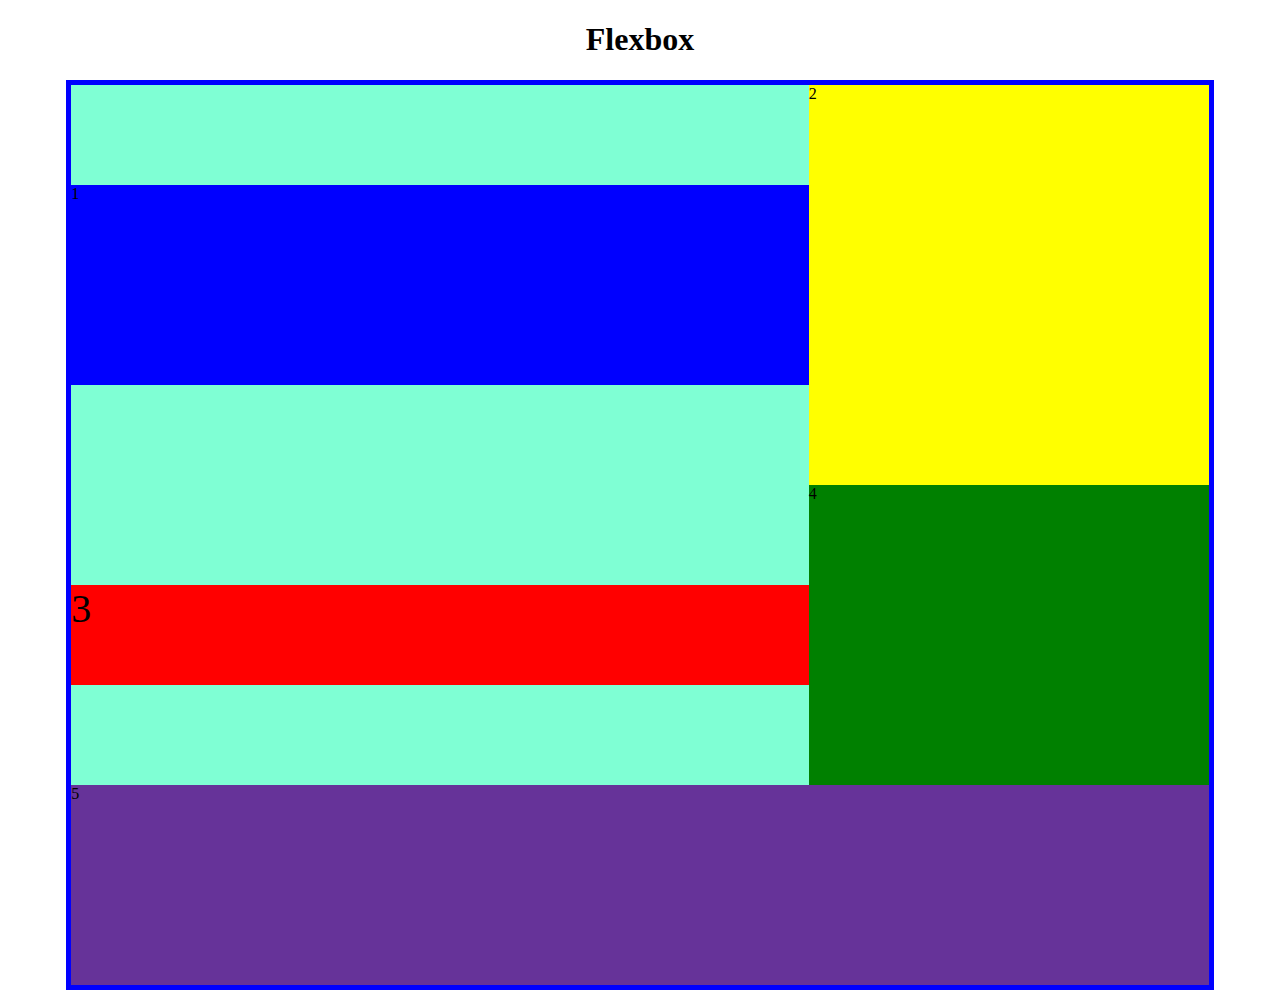
<file: css selextor/index.html>
<!DOCTYPE html>
<html lang="en">
  <head>
    <meta charset="UTF-8" />
    <meta name="viewport" content="width=device-width, initial-scale=1.0" />
    <title>Document</title>
    <link rel="stylesheet" href="app.css" />
  </head>
  <body>
    <h1>Flexbox</h1>
    <section id="container">
      <div style="background-color: blue">1</div>
      <div style="background-color: yellow; height: 400px">2</div>
      <div style="background-color: red; height: 100px; font-size: 40px">3</div>
      <div style="background-color: green; height: 300px">4</div>
      <div style="background-color: rebeccapurple">5</div>
    </section>
  </body>
</html>
</file>
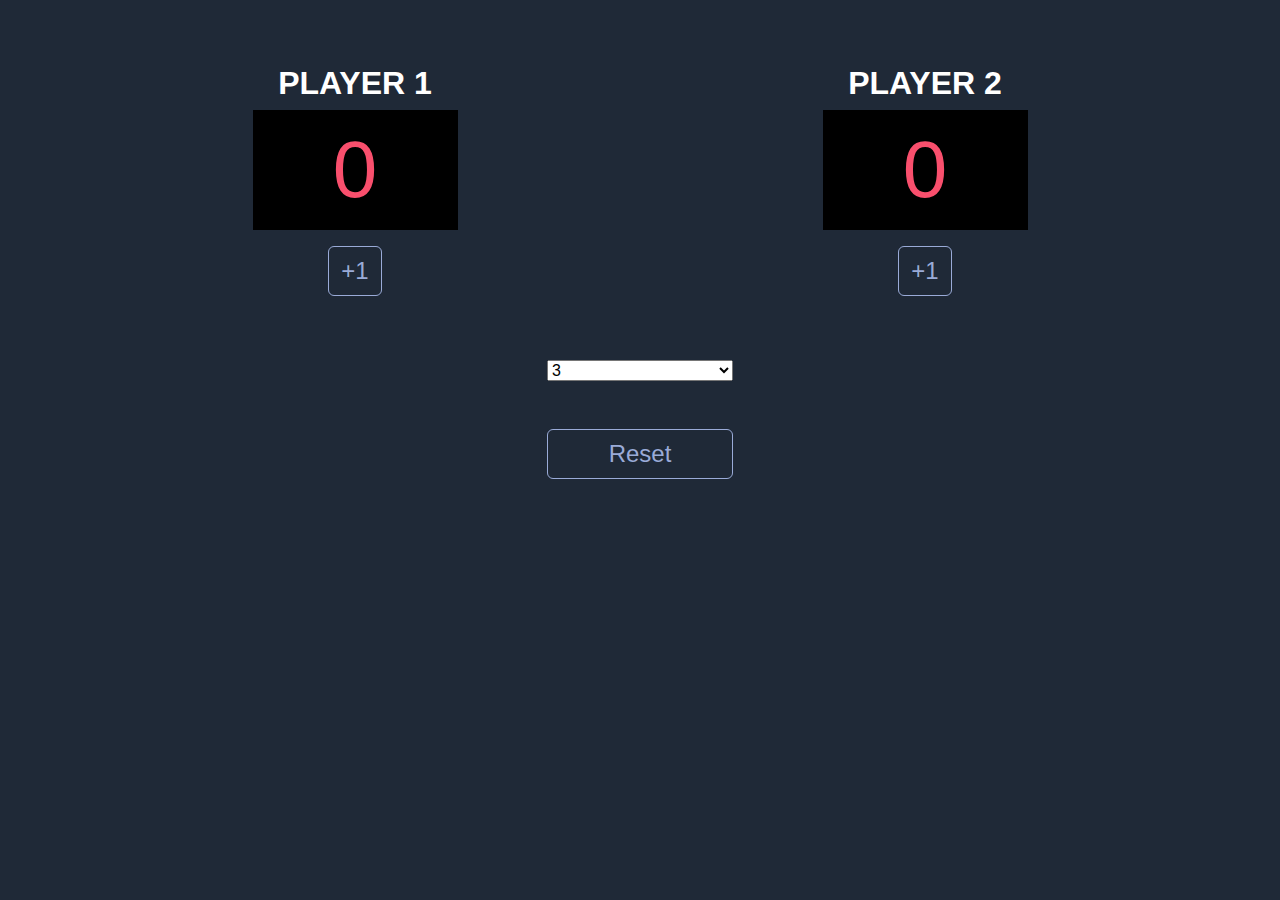
<file: latihan dom/index.html>
<!DOCTYPE html>
<html lang="en">
  <head>
    <meta charset="UTF-8" />
    <meta name="viewport" content="width=device-width, initial-scale=1.0" />
    <title>Papan Skor</title>
    <link rel="icon" href="data:," />
    <link rel="preconnect" href="https://fonts.googleapis.com" />
    <link rel="preconnect" href="https://fonts.gstatic.com" crossorigin />
    <link
      href="https://fonts.googleapis.com/css2?family=Roboto:ital,wght@0,100;0,300;0,400;0,500;0,700;0,900;1,100;1,300;1,400;1,500;1,700;1,900&display=swap"
      rel="stylesheet"
    />
    <link
      href="https://cdn.jsdelivr.net/npm/bootstrap@5.3.3/dist/css/bootstrap.min.css"
      rel="stylesheet"
      integrity="sha384-QWTKZyjpPEjISv5WaRU9OFeRpok6YctnYmDr5pNlyT2bRjXh0JMhjY6hW+ALEwIH"
      crossorigin="anonymous"
    />
    <link rel="stylesheet" href="app.css" />
  </head>
  <body>
    <div class="scoreboard container">
      <div
        class="row row-cols-1 row-cols-md-2 text-center py-5 justify-content-center"
      >
        <div
          class="points col col-auto py-3 d-flex flex-column align-items-center"
        >
          <h2>Player 1</h2>
          <p class="px-3" id="p1-display">0</p>
          <div class="score-btns">
            <button class="btn btn-primary" id="p1-button">+1</button>
          </div>
        </div>
        <div
          class="points col col-auto py-3 d-flex flex-column align-items-center"
        >
          <h2>Player 2</h2>
          <p class="px-3" id="p2-display">0</p>
          <div class="score-btns">
            <button class="btn btn-primary" id="p2-button">+1</button>
          </div>
        </div>
      </div>

      <div class="d-grid gap-2 col-2 col-md-2 mx-auto pb-5">
        <select name="" id="winpoint">
          <option value="3">3</option>
          <option value="5">5</option>
          <option value="10">10</option>
        </select>
      </div>
      <div class="d-grid gap-2 col-2 col-md-2 mx-auto pb-5">
        <button class="btn btn-primary" id="reset">Reset</button>
      </div>
    </div>

    <script
      src="https://cdn.jsdelivr.net/npm/bootstrap@5.3.3/dist/js/bootstrap.bundle.min.js"
      integrity="sha384-YvpcrYf0tY3lHB60NNkmXc5s9fDVZLESaAA55NDzOxhy9GkcIdslK1eN7N6jIeHz"
      crossorigin="anonymous"
    ></script>
    <script src="app.js"></script>
  </body>
</html>
</file>
<file: css selextor/app.css>
h1 {
  text-align: center;
}

#container {
  background-color: aquamarine;
  width: 90%;
  /* height: 500px; */
  margin: 0 auto;
  border: 5px solid blue;
  display: flex;
  flex-wrap: wrap;
  flex-direction: row;
  justify-content: center;
  align-items: center;
}

#container div {
  width: 200px;
  height: 200px;
  flex-basis: 400px;
}
/* /*  */
div:nth-of-type(1) {
  flex-grow: 1;
}
div:nth-of-type(3) {
  flex-grow: 1;
}
div:nth-of-type(5) {
  flex-grow: 1;
} */
</file>
<file: latihan dom/app.css>
body {
  color: #fff;
  background: #1f2937;
  font-family: verdana, sans-serif;
}

.scoreboard {
  min-height: 100vh;
}

h2 {
  text-transform: uppercase;
  font-size: px;
  font-weight: 800;
}

.points p {
  font-family: "Orbitron", sans-serif;
  font-weight: 400;
  font-size: 80px;
  background: #000;
  color: #f94f6d;
  min-width: 205px;
}

.btn-primary {
  background: transparent;
  color: #9aabd8;
  border-color: #9aabd8;
  font-size: 1.5em;
}

.btn-primary:hover,
.btn-primary:active {
  color: #fff;
  background-color: #f94f6d;
  border-color: #f94f6d;
}

.btn-check:focus + .btn-primary,
.btn-primary:focus {
  color: #fff;
  background-color: #f94f6d;
  border-color: #f94f6d;
  box-shadow: 0 0 0 0.25rem rgb(255 255 255 / 50%);
}
</file>
